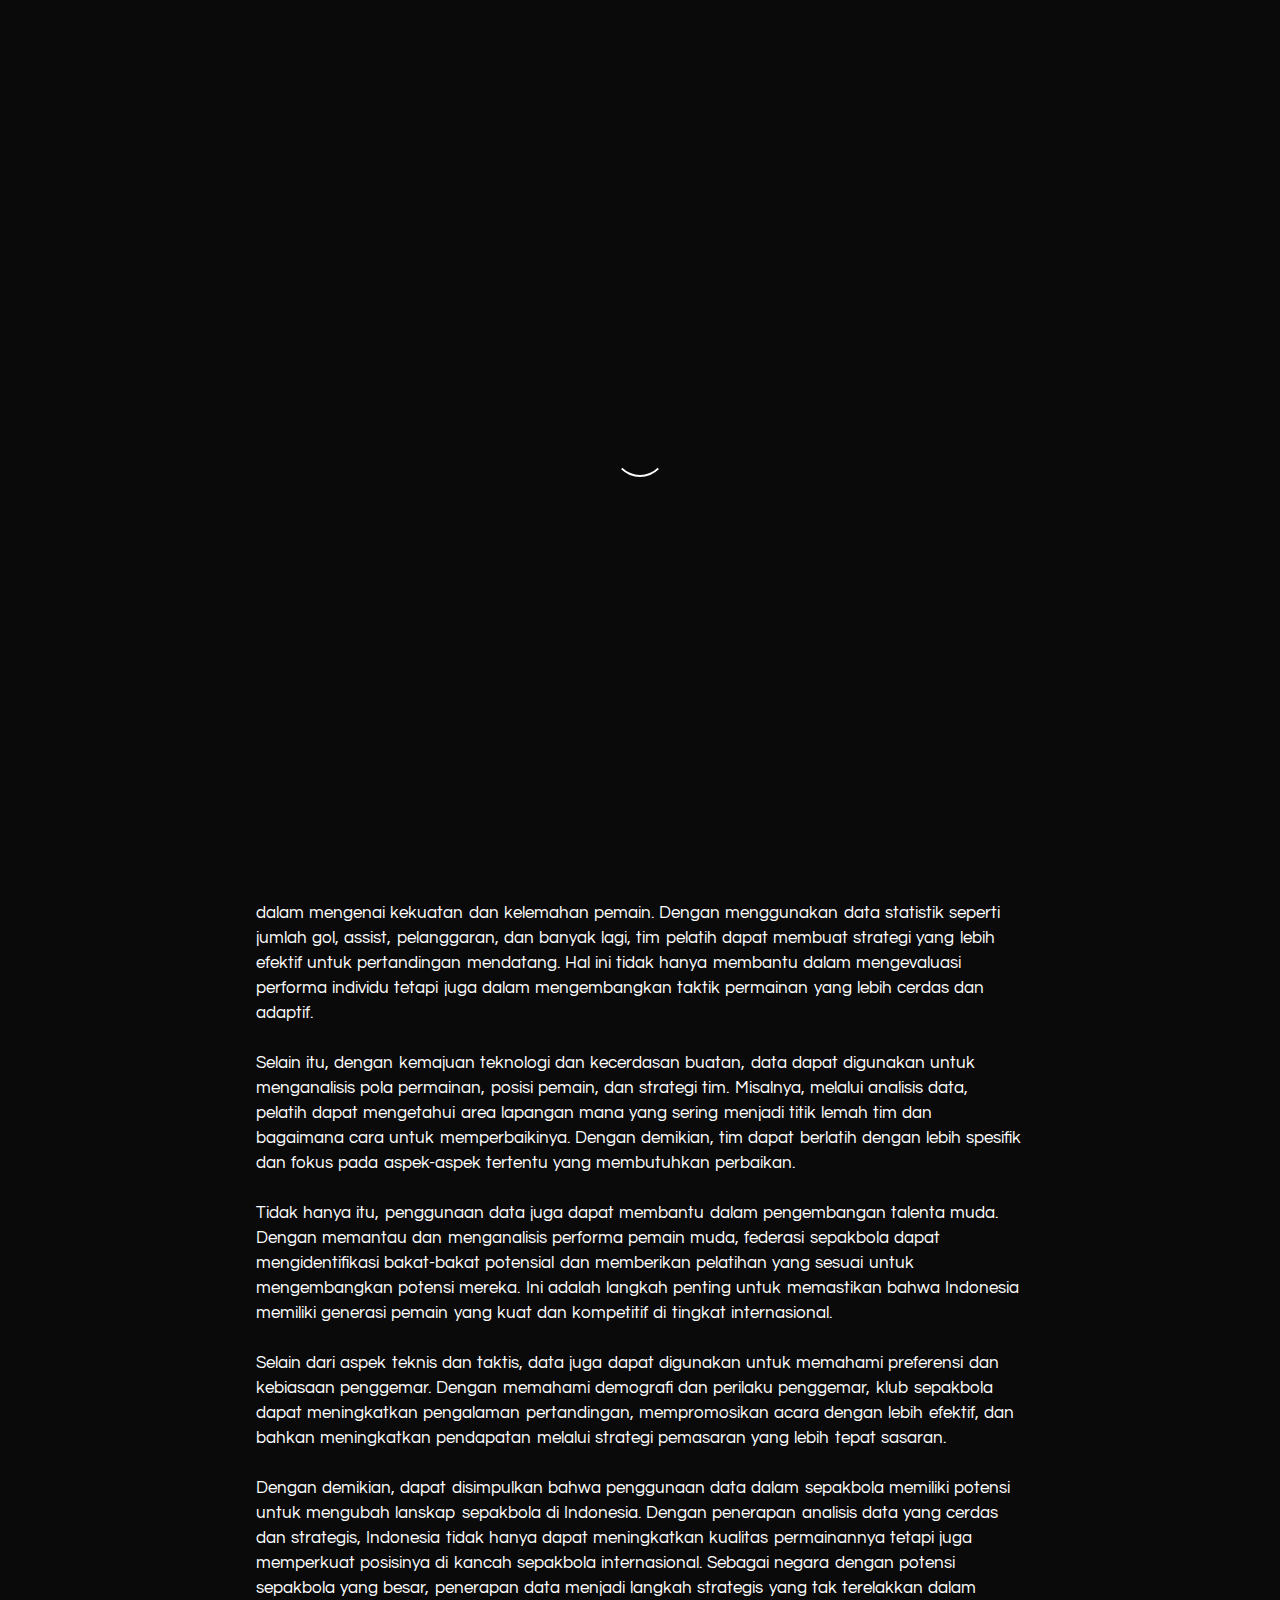
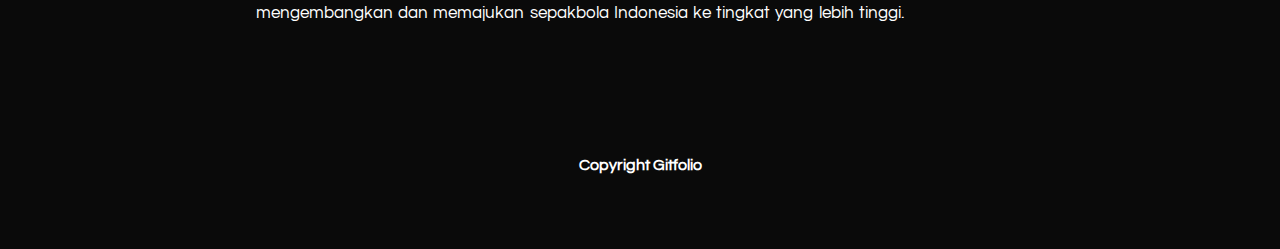
<file: blog/Bagaimana-Data-Dapat-Mengubah-Sepakbola-di-Indonesia/index.html>
<!DOCTYPE html><html lang="en"><head>
    <meta charset="UTF-8">
    <meta name="viewport" content="width=device-width, initial-scale=1.0">
    <meta http-equiv="X-UA-Compatible" content="ie=edge">
    <title>Bagaimana Data Dapat Mengubah Sepakbola di Indonesia</title>
    <link rel="stylesheet" href="https://cdnjs.cloudflare.com/ajax/libs/animate.css/3.7.0/animate.min.css">
    <link rel="stylesheet" href="https://use.fontawesome.com/releases/v5.7.1/css/all.css" integrity="sha384-fnmOCqbTlWIlj8LyTjo7mOUStjsKC4pOpQbqyi7RrhN7udi9RwhKkMHpvLbHG9Sr" crossorigin="anonymous">
    <script src="https://code.jquery.com/jquery-3.4.1.min.js" integrity="sha256-CSXorXvZcTkaix6Yvo6HppcZGetbYMGWSFlBw8HfCJo=" crossorigin="anonymous"></script>
  <link rel="stylesheet" href="../../index.css"></head>
  <body>
    <div id="loading">
      <div id="spinner"></div>
    </div>
    <a href="/" class="go_back"><i class="fas fa-arrow-left"></i></a>
    <div id="background_overlay"></div>
    <div id="background" style="background: url(top_image.jpeg) center;"></div>
    <table id="profile_blog">
      <tbody>
        <tr>
          <td style="width:8vw;"><div id="profile_img_blog"></div></td>
          <td style="width:52vw;">
            <div id="username_blog"></div>
          </td>
        </tr>
      </tbody>
    </table>
    <div id="blog-display">
      <h1 id="blog_title"><b>Bagaimana Data Dapat Mengubah Sepakbola di Indonesia</b></h1>
      <h2 id="blog_sub_title">#football</h2>
      <div id="blog"><p id="para_0_original"><br>Sepakbola telah lama menjadi salah satu olahraga favorit di Indonesia. Dari tingkat lokal hingga internasional, sepakbola telah mengambil hati jutaan penggemar di seluruh negeri. Namun, untuk meningkatkan kualitas dan prestasi sepakbola Indonesia, penggunaan data telah menjadi kunci penting dalam revolusi strategi dan pendekatan dalam permainan ini.</br>

<br>Pertama-tama, analisis data dapat membantu pelatih dan manajemen tim untuk memahami lebih dalam mengenai kekuatan dan kelemahan pemain. Dengan menggunakan data statistik seperti jumlah gol, assist, pelanggaran, dan banyak lagi, tim pelatih dapat membuat strategi yang lebih efektif untuk pertandingan mendatang. Hal ini tidak hanya membantu dalam mengevaluasi performa individu tetapi juga dalam mengembangkan taktik permainan yang lebih cerdas dan adaptif.</br>

<br>Selain itu, dengan kemajuan teknologi dan kecerdasan buatan, data dapat digunakan untuk menganalisis pola permainan, posisi pemain, dan strategi tim. Misalnya, melalui analisis data, pelatih dapat mengetahui area lapangan mana yang sering menjadi titik lemah tim dan bagaimana cara untuk memperbaikinya. Dengan demikian, tim dapat berlatih dengan lebih spesifik dan fokus pada aspek-aspek tertentu yang membutuhkan perbaikan.</br>

<br>Tidak hanya itu, penggunaan data juga dapat membantu dalam pengembangan talenta muda. Dengan memantau dan menganalisis performa pemain muda, federasi sepakbola dapat mengidentifikasi bakat-bakat potensial dan memberikan pelatihan yang sesuai untuk mengembangkan potensi mereka. Ini adalah langkah penting untuk memastikan bahwa Indonesia memiliki generasi pemain yang kuat dan kompetitif di tingkat internasional.</br>

<br>Selain dari aspek teknis dan taktis, data juga dapat digunakan untuk memahami preferensi dan kebiasaan penggemar. Dengan memahami demografi dan perilaku penggemar, klub sepakbola dapat meningkatkan pengalaman pertandingan, mempromosikan acara dengan lebih efektif, dan bahkan meningkatkan pendapatan melalui strategi pemasaran yang lebih tepat sasaran.</br>

<br>Dengan demikian, dapat disimpulkan bahwa penggunaan data dalam sepakbola memiliki potensi untuk mengubah lanskap sepakbola di Indonesia. Dengan penerapan analisis data yang cerdas dan strategis, Indonesia tidak hanya dapat meningkatkan kualitas permainannya tetapi juga memperkuat posisinya di kancah sepakbola internasional. Sebagai negara dengan potensi sepakbola yang besar, penerapan data menjadi langkah strategis yang tak terelakkan dalam mengembangkan dan memajukan sepakbola Indonesia ke tingkat yang lebih tinggi.</br></p></div>
    </div>
    <div id="footer_blog">
      <a href="https://github.com/imfunniee" target="_blank">Copyright Gitfolio</a>
    </div>
    <script type="text/javascript">
      setTimeout(function() {
        document.getElementById("loading").classList.add("animated");
        document.getElementById("loading").classList.add("fadeOut");
        setTimeout(function() {
          document.getElementById("loading").classList.remove("animated");
          document.getElementById("loading").classList.remove("fadeOut");
          document.getElementById("loading").style.display = "none";
        }, 800);
      }, 1500);
      $.getJSON("../../config.json", function(user) {
        var icon = document.createElement("link");
        icon.setAttribute("rel", "icon");
        icon.setAttribute("href", user[0].userimg);
        icon.setAttribute("type", "image/png");
        document.getElementsByTagName("head")[0].appendChild(icon);
        document.getElementById(
          "profile_img_blog"
        ).style.background = `url('${user[0].userimg}') center center`;
        document.getElementById(
          "username_blog"
        ).innerHTML = `<span style="display:${
          user[0].name == null || !user[0].name ? "none" : "block"
        };">${user[0].name}</span>@${user[0].username}<b id="blog_time"></b>`;

        if ((user[0].theme = "dark.css")) {
          document.querySelector("#background_overlay").style.background =
            "linear-gradient(0deg, rgba(10, 10, 10, 1), rgba(10, 10, 10, 0.1))";
        } else {
          document.querySelector("#background_overlay").style.background =
            "linear-gradient(0deg, rgba(255, 255, 255, 1), rgba(255, 255, 255, 0.1))";
        }
      });
    </script>
  

</body></html>
</file>
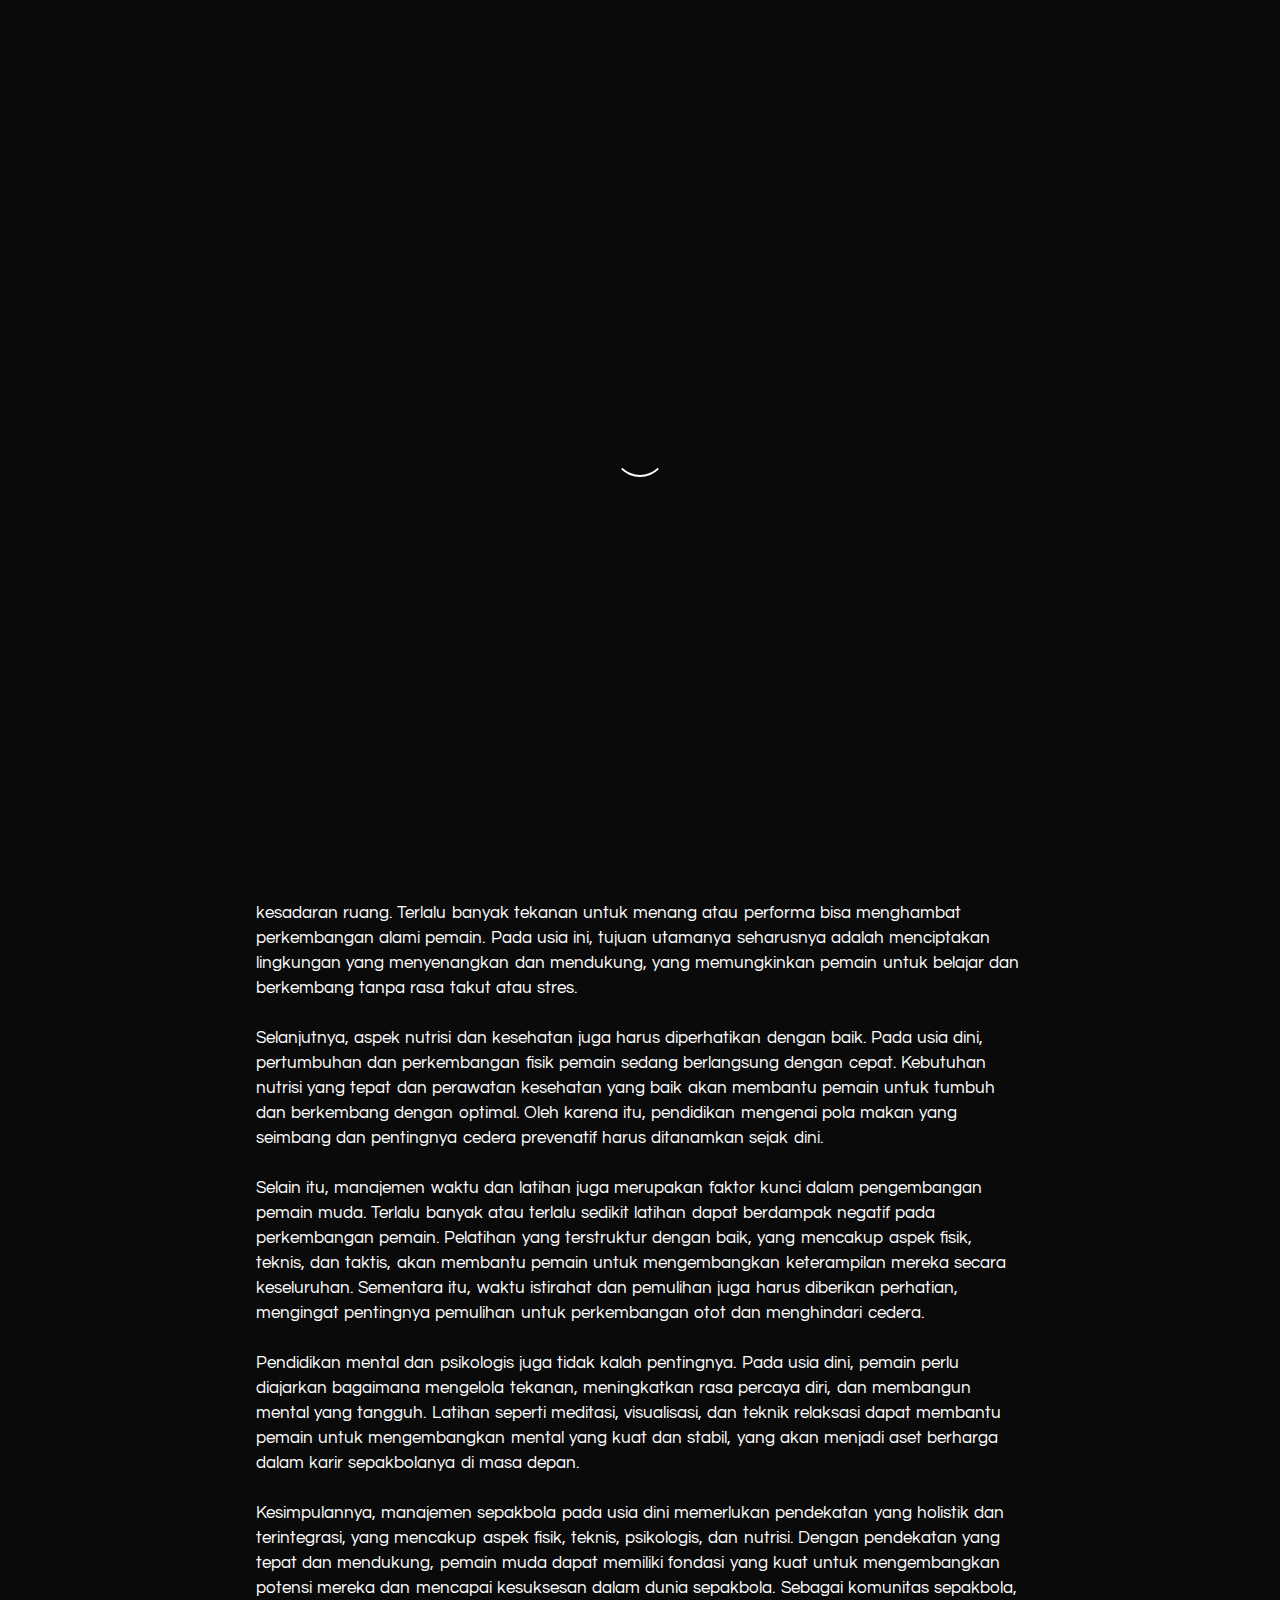
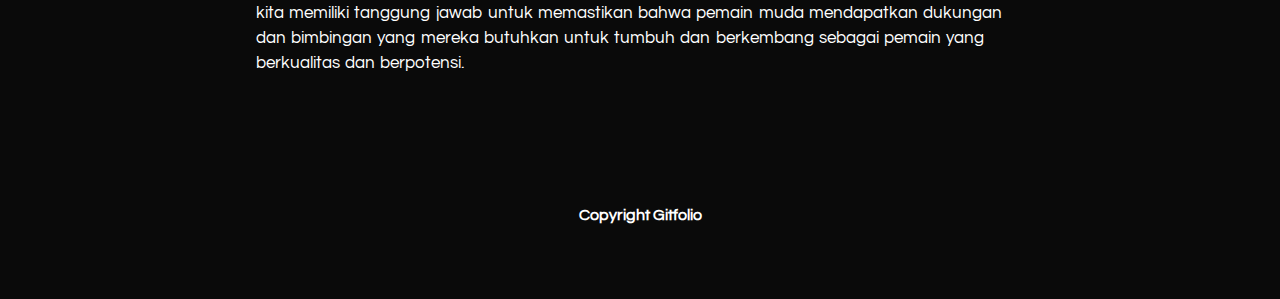
<file: blog/Manajemen-Sepakbola-di-Usia-Dini-Kunci-Kesuksesan-di-Masa-Depan/index.html>
<!DOCTYPE html><html lang="en"><head>
    <meta charset="UTF-8">
    <meta name="viewport" content="width=device-width, initial-scale=1.0">
    <meta http-equiv="X-UA-Compatible" content="ie=edge">
    <title>Manajemen Sepakbola di Usia Dini: Kunci Kesuksesan di Masa Depan</title>
    <link rel="stylesheet" href="https://cdnjs.cloudflare.com/ajax/libs/animate.css/3.7.0/animate.min.css">
    <link rel="stylesheet" href="https://use.fontawesome.com/releases/v5.7.1/css/all.css" integrity="sha384-fnmOCqbTlWIlj8LyTjo7mOUStjsKC4pOpQbqyi7RrhN7udi9RwhKkMHpvLbHG9Sr" crossorigin="anonymous">
    <script src="https://code.jquery.com/jquery-3.4.1.min.js" integrity="sha256-CSXorXvZcTkaix6Yvo6HppcZGetbYMGWSFlBw8HfCJo=" crossorigin="anonymous"></script>
  <link rel="stylesheet" href="../../index.css"></head>
  <body>
    <div id="loading">
      <div id="spinner"></div>
    </div>
    <a href="/" class="go_back"><i class="fas fa-arrow-left"></i></a>
    <div id="background_overlay"></div>
    <div id="background" style="background: url(top_image.avif) center;"></div>
    <table id="profile_blog">
      <tbody>
        <tr>
          <td style="width:8vw;"><div id="profile_img_blog"></div></td>
          <td style="width:52vw;">
            <div id="username_blog"></div>
          </td>
        </tr>
      </tbody>
    </table>
    <div id="blog-display">
      <h1 id="blog_title">Manajemen Sepakbola di Usia Dini: Kunci Kesuksesan di Masa Depan</h1>
      <h2 id="blog_sub_title">#football</h2>
      <div id="blog"><p id="para_0_original"><br>Pendidikan sepakbola pada usia dini memiliki peran penting dalam membentuk pemain yang berkualitas dan berpotensi untuk masa depan. Manajemen yang tepat pada tahap-tahap awal perkembangan seorang pemain dapat menjadi kunci kesuksesan dalam karir sepakbolanya.</br>

<br>Pertama-tama, penting bagi pelatih dan orang tua untuk memahami bahwa sepakbola pada usia dini seharusnya lebih berfokus pada aspek-aspek dasar seperti keterampilan dasar, koordinasi, dan kesadaran ruang. Terlalu banyak tekanan untuk menang atau performa bisa menghambat perkembangan alami pemain. Pada usia ini, tujuan utamanya seharusnya adalah menciptakan lingkungan yang menyenangkan dan mendukung, yang memungkinkan pemain untuk belajar dan berkembang tanpa rasa takut atau stres.</br>

<br>Selanjutnya, aspek nutrisi dan kesehatan juga harus diperhatikan dengan baik. Pada usia dini, pertumbuhan dan perkembangan fisik pemain sedang berlangsung dengan cepat. Kebutuhan nutrisi yang tepat dan perawatan kesehatan yang baik akan membantu pemain untuk tumbuh dan berkembang dengan optimal. Oleh karena itu, pendidikan mengenai pola makan yang seimbang dan pentingnya cedera prevenatif harus ditanamkan sejak dini.</br>

<br>Selain itu, manajemen waktu dan latihan juga merupakan faktor kunci dalam pengembangan pemain muda. Terlalu banyak atau terlalu sedikit latihan dapat berdampak negatif pada perkembangan pemain. Pelatihan yang terstruktur dengan baik, yang mencakup aspek fisik, teknis, dan taktis, akan membantu pemain untuk mengembangkan keterampilan mereka secara keseluruhan. Sementara itu, waktu istirahat dan pemulihan juga harus diberikan perhatian, mengingat pentingnya pemulihan untuk perkembangan otot dan menghindari cedera.</br>

<br>Pendidikan mental dan psikologis juga tidak kalah pentingnya. Pada usia dini, pemain perlu diajarkan bagaimana mengelola tekanan, meningkatkan rasa percaya diri, dan membangun mental yang tangguh. Latihan seperti meditasi, visualisasi, dan teknik relaksasi dapat membantu pemain untuk mengembangkan mental yang kuat dan stabil, yang akan menjadi aset berharga dalam karir sepakbolanya di masa depan.</br>

<br>Kesimpulannya, manajemen sepakbola pada usia dini memerlukan pendekatan yang holistik dan terintegrasi, yang mencakup aspek fisik, teknis, psikologis, dan nutrisi. Dengan pendekatan yang tepat dan mendukung, pemain muda dapat memiliki fondasi yang kuat untuk mengembangkan potensi mereka dan mencapai kesuksesan dalam dunia sepakbola. Sebagai komunitas sepakbola, kita memiliki tanggung jawab untuk memastikan bahwa pemain muda mendapatkan dukungan dan bimbingan yang mereka butuhkan untuk tumbuh dan berkembang sebagai pemain yang berkualitas dan berpotensi.</br></p></div>
    </div>
    <div id="footer_blog">
      <a href="https://github.com/imfunniee" target="_blank">Copyright Gitfolio</a>
    </div>
    <script type="text/javascript">
      setTimeout(function() {
        document.getElementById("loading").classList.add("animated");
        document.getElementById("loading").classList.add("fadeOut");
        setTimeout(function() {
          document.getElementById("loading").classList.remove("animated");
          document.getElementById("loading").classList.remove("fadeOut");
          document.getElementById("loading").style.display = "none";
        }, 800);
      }, 1500);
      $.getJSON("../../config.json", function(user) {
        var icon = document.createElement("link");
        icon.setAttribute("rel", "icon");
        icon.setAttribute("href", user[0].userimg);
        icon.setAttribute("type", "image/png");
        document.getElementsByTagName("head")[0].appendChild(icon);
        document.getElementById(
          "profile_img_blog"
        ).style.background = `url('${user[0].userimg}') center center`;
        document.getElementById(
          "username_blog"
        ).innerHTML = `<span style="display:${
          user[0].name == null || !user[0].name ? "none" : "block"
        };">${user[0].name}</span>@${user[0].username}<b id="blog_time"></b>`;

        if ((user[0].theme = "dark.css")) {
          document.querySelector("#background_overlay").style.background =
            "linear-gradient(0deg, rgba(10, 10, 10, 1), rgba(10, 10, 10, 0.1))";
        } else {
          document.querySelector("#background_overlay").style.background =
            "linear-gradient(0deg, rgba(255, 255, 255, 1), rgba(255, 255, 255, 0.1))";
        }
      });
    </script>
  

</body></html>
</file>
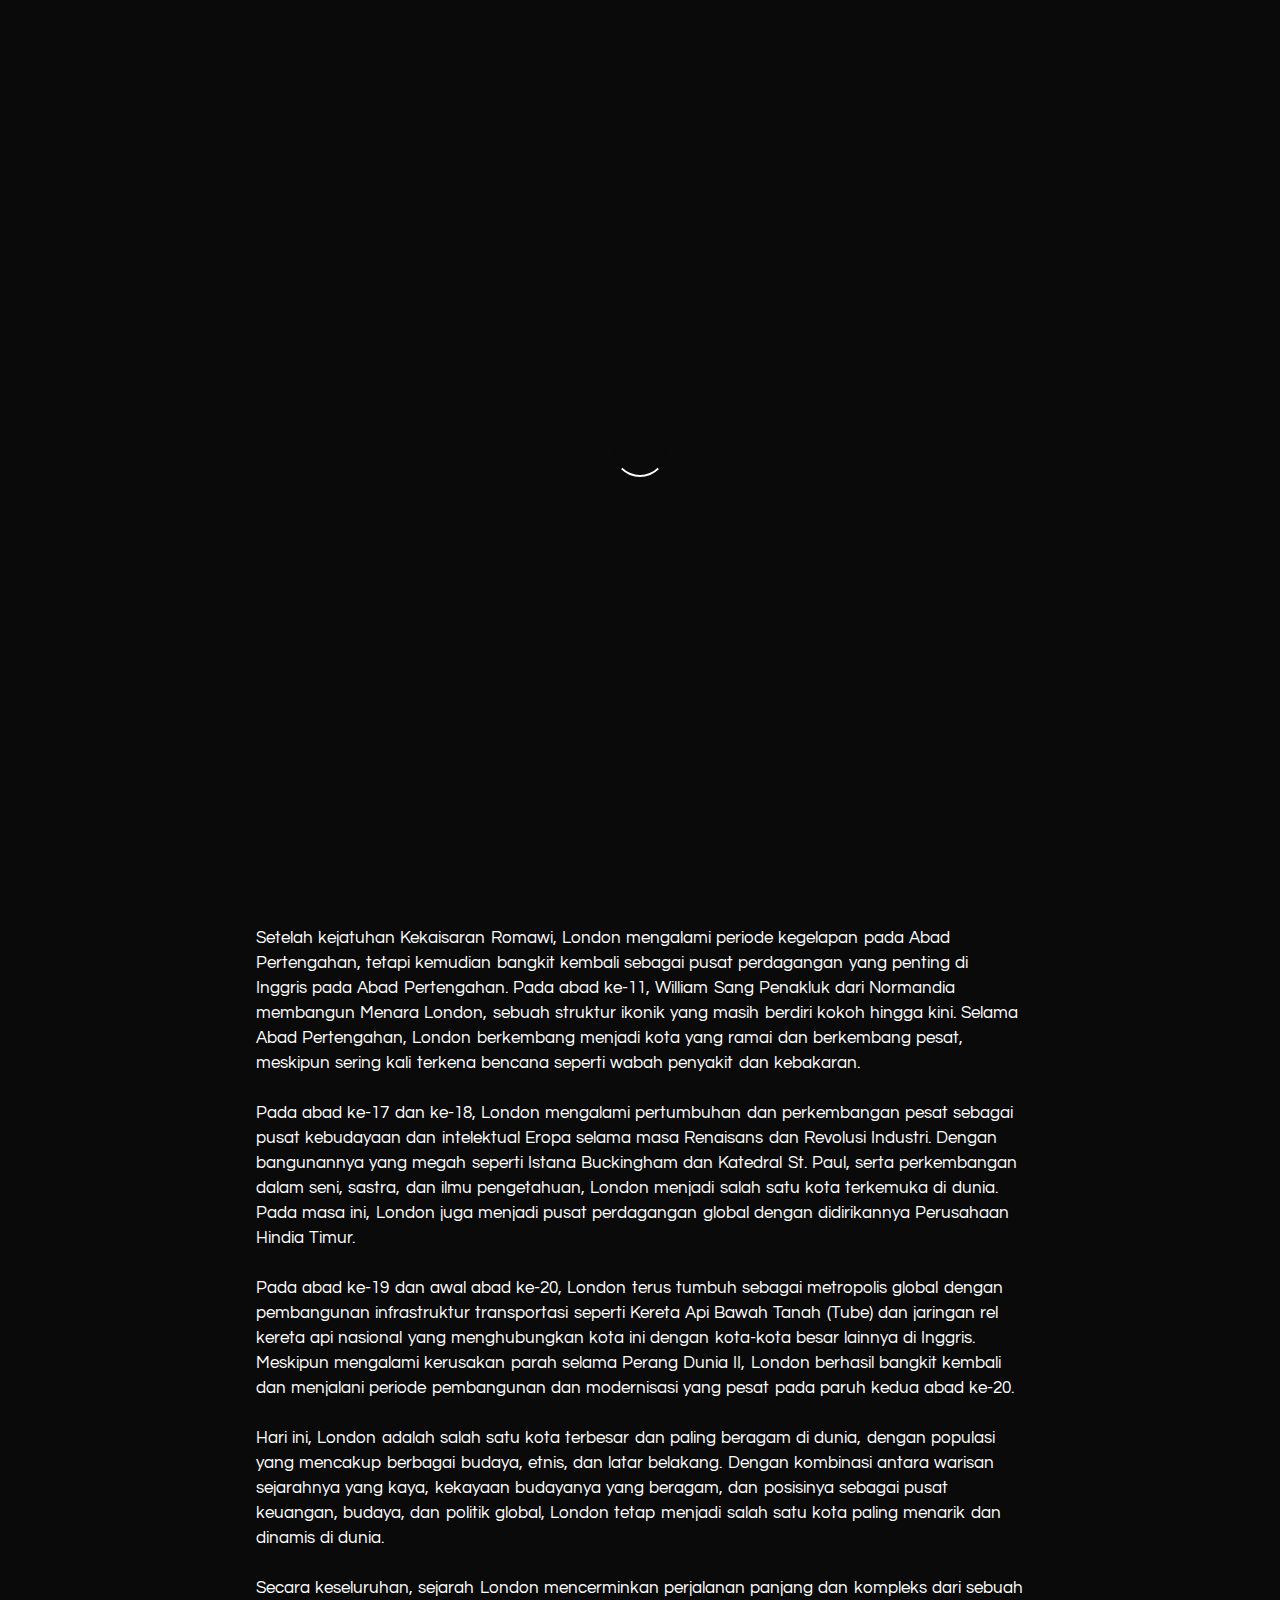
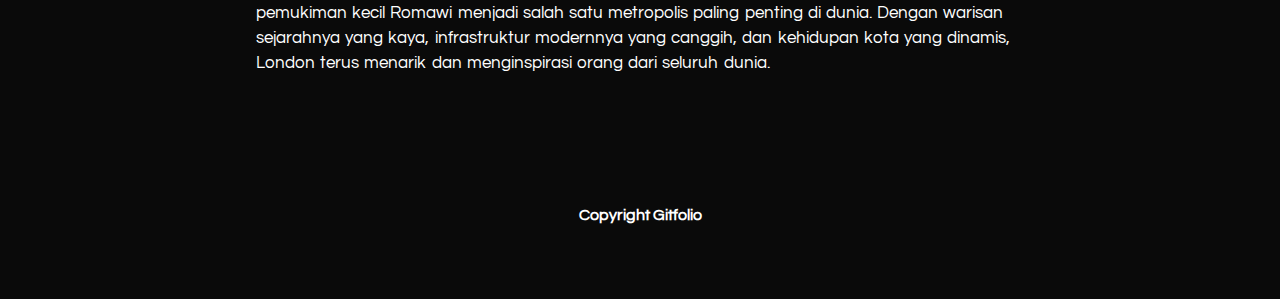
<file: blog/Sejarah-London-Dari-Pendirian-Romawi-Hingga-Metropolis-Global-Modern/index.html>
<!DOCTYPE html><html lang="en"><head>
    <meta charset="UTF-8">
    <meta name="viewport" content="width=device-width, initial-scale=1.0">
    <meta http-equiv="X-UA-Compatible" content="ie=edge">
    <title>Sejarah London: Dari Pendirian Romawi Hingga Metropolis Global Modern</title>
    <link rel="stylesheet" href="https://cdnjs.cloudflare.com/ajax/libs/animate.css/3.7.0/animate.min.css">
    <link rel="stylesheet" href="https://use.fontawesome.com/releases/v5.7.1/css/all.css" integrity="sha384-fnmOCqbTlWIlj8LyTjo7mOUStjsKC4pOpQbqyi7RrhN7udi9RwhKkMHpvLbHG9Sr" crossorigin="anonymous">
    <script src="https://code.jquery.com/jquery-3.4.1.min.js" integrity="sha256-CSXorXvZcTkaix6Yvo6HppcZGetbYMGWSFlBw8HfCJo=" crossorigin="anonymous"></script>
  <link rel="stylesheet" href="../../index.css"></head>
  <body>
    <div id="loading">
      <div id="spinner"></div>
    </div>
    <a href="/" class="go_back"><i class="fas fa-arrow-left"></i></a>
    <div id="background_overlay"></div>
    <div id="background" style="background: url(top_image.avif) center;"></div>
    <table id="profile_blog">
      <tbody>
        <tr>
          <td style="width:8vw;"><div id="profile_img_blog"></div></td>
          <td style="width:52vw;">
            <div id="username_blog"></div>
          </td>
        </tr>
      </tbody>
    </table>
    <div id="blog-display">
      <h1 id="blog_title">Sejarah London: Dari Pendirian Romawi Hingga Metropolis Global Modern</h1>
      <h2 id="blog_sub_title">#history</h2>
      <div id="blog"><p id="para_0_original"><br>London, ibu kota Inggris, adalah salah satu kota paling bersejarah dan beragam di dunia. Dengan sejarahnya yang kaya dan kompleks, London telah menjadi pusat politik, budaya, dan ekonomi selama berabad-abad. Sebagai salah satu kota tertua di Eropa, jejak sejarah London dapat ditelusuri kembali lebih dari dua ribu tahun yang lalu ketika didirikan oleh bangsa Romawi pada abad pertama Masehi. Mereka memberi nama kota ini "Londinium" dan membangun infrastruktur pertama kota, termasuk jembatan pertama yang melintasi Sungai Thames.</br>

<br>Setelah kejatuhan Kekaisaran Romawi, London mengalami periode kegelapan pada Abad Pertengahan, tetapi kemudian bangkit kembali sebagai pusat perdagangan yang penting di Inggris pada Abad Pertengahan. Pada abad ke-11, William Sang Penakluk dari Normandia membangun Menara London, sebuah struktur ikonik yang masih berdiri kokoh hingga kini. Selama Abad Pertengahan, London berkembang menjadi kota yang ramai dan berkembang pesat, meskipun sering kali terkena bencana seperti wabah penyakit dan kebakaran.</br>

<br>Pada abad ke-17 dan ke-18, London mengalami pertumbuhan dan perkembangan pesat sebagai pusat kebudayaan dan intelektual Eropa selama masa Renaisans dan Revolusi Industri. Dengan bangunannya yang megah seperti Istana Buckingham dan Katedral St. Paul, serta perkembangan dalam seni, sastra, dan ilmu pengetahuan, London menjadi salah satu kota terkemuka di dunia. Pada masa ini, London juga menjadi pusat perdagangan global dengan didirikannya Perusahaan Hindia Timur.</br>

<br>Pada abad ke-19 dan awal abad ke-20, London terus tumbuh sebagai metropolis global dengan pembangunan infrastruktur transportasi seperti Kereta Api Bawah Tanah (Tube) dan jaringan rel kereta api nasional yang menghubungkan kota ini dengan kota-kota besar lainnya di Inggris. Meskipun mengalami kerusakan parah selama Perang Dunia II, London berhasil bangkit kembali dan menjalani periode pembangunan dan modernisasi yang pesat pada paruh kedua abad ke-20.</br>

<br>Hari ini, London adalah salah satu kota terbesar dan paling beragam di dunia, dengan populasi yang mencakup berbagai budaya, etnis, dan latar belakang. Dengan kombinasi antara warisan sejarahnya yang kaya, kekayaan budayanya yang beragam, dan posisinya sebagai pusat keuangan, budaya, dan politik global, London tetap menjadi salah satu kota paling menarik dan dinamis di dunia.</br>

<br>Secara keseluruhan, sejarah London mencerminkan perjalanan panjang dan kompleks dari sebuah pemukiman kecil Romawi menjadi salah satu metropolis paling penting di dunia. Dengan warisan sejarahnya yang kaya, infrastruktur modernnya yang canggih, dan kehidupan kota yang dinamis, London terus menarik dan menginspirasi orang dari seluruh dunia.</br></p></div>
    </div>
    <div id="footer_blog">
      <a href="https://github.com/imfunniee" target="_blank">Copyright Gitfolio</a>
    </div>
    <script type="text/javascript">
      setTimeout(function() {
        document.getElementById("loading").classList.add("animated");
        document.getElementById("loading").classList.add("fadeOut");
        setTimeout(function() {
          document.getElementById("loading").classList.remove("animated");
          document.getElementById("loading").classList.remove("fadeOut");
          document.getElementById("loading").style.display = "none";
        }, 800);
      }, 1500);
      $.getJSON("../../config.json", function(user) {
        var icon = document.createElement("link");
        icon.setAttribute("rel", "icon");
        icon.setAttribute("href", user[0].userimg);
        icon.setAttribute("type", "image/png");
        document.getElementsByTagName("head")[0].appendChild(icon);
        document.getElementById(
          "profile_img_blog"
        ).style.background = `url('${user[0].userimg}') center center`;
        document.getElementById(
          "username_blog"
        ).innerHTML = `<span style="display:${
          user[0].name == null || !user[0].name ? "none" : "block"
        };">${user[0].name}</span>@${user[0].username}<b id="blog_time"></b>`;

        if ((user[0].theme = "dark.css")) {
          document.querySelector("#background_overlay").style.background =
            "linear-gradient(0deg, rgba(10, 10, 10, 1), rgba(10, 10, 10, 0.1))";
        } else {
          document.querySelector("#background_overlay").style.background =
            "linear-gradient(0deg, rgba(255, 255, 255, 1), rgba(255, 255, 255, 0.1))";
        }
      });
    </script>
  

</body></html>
</file>
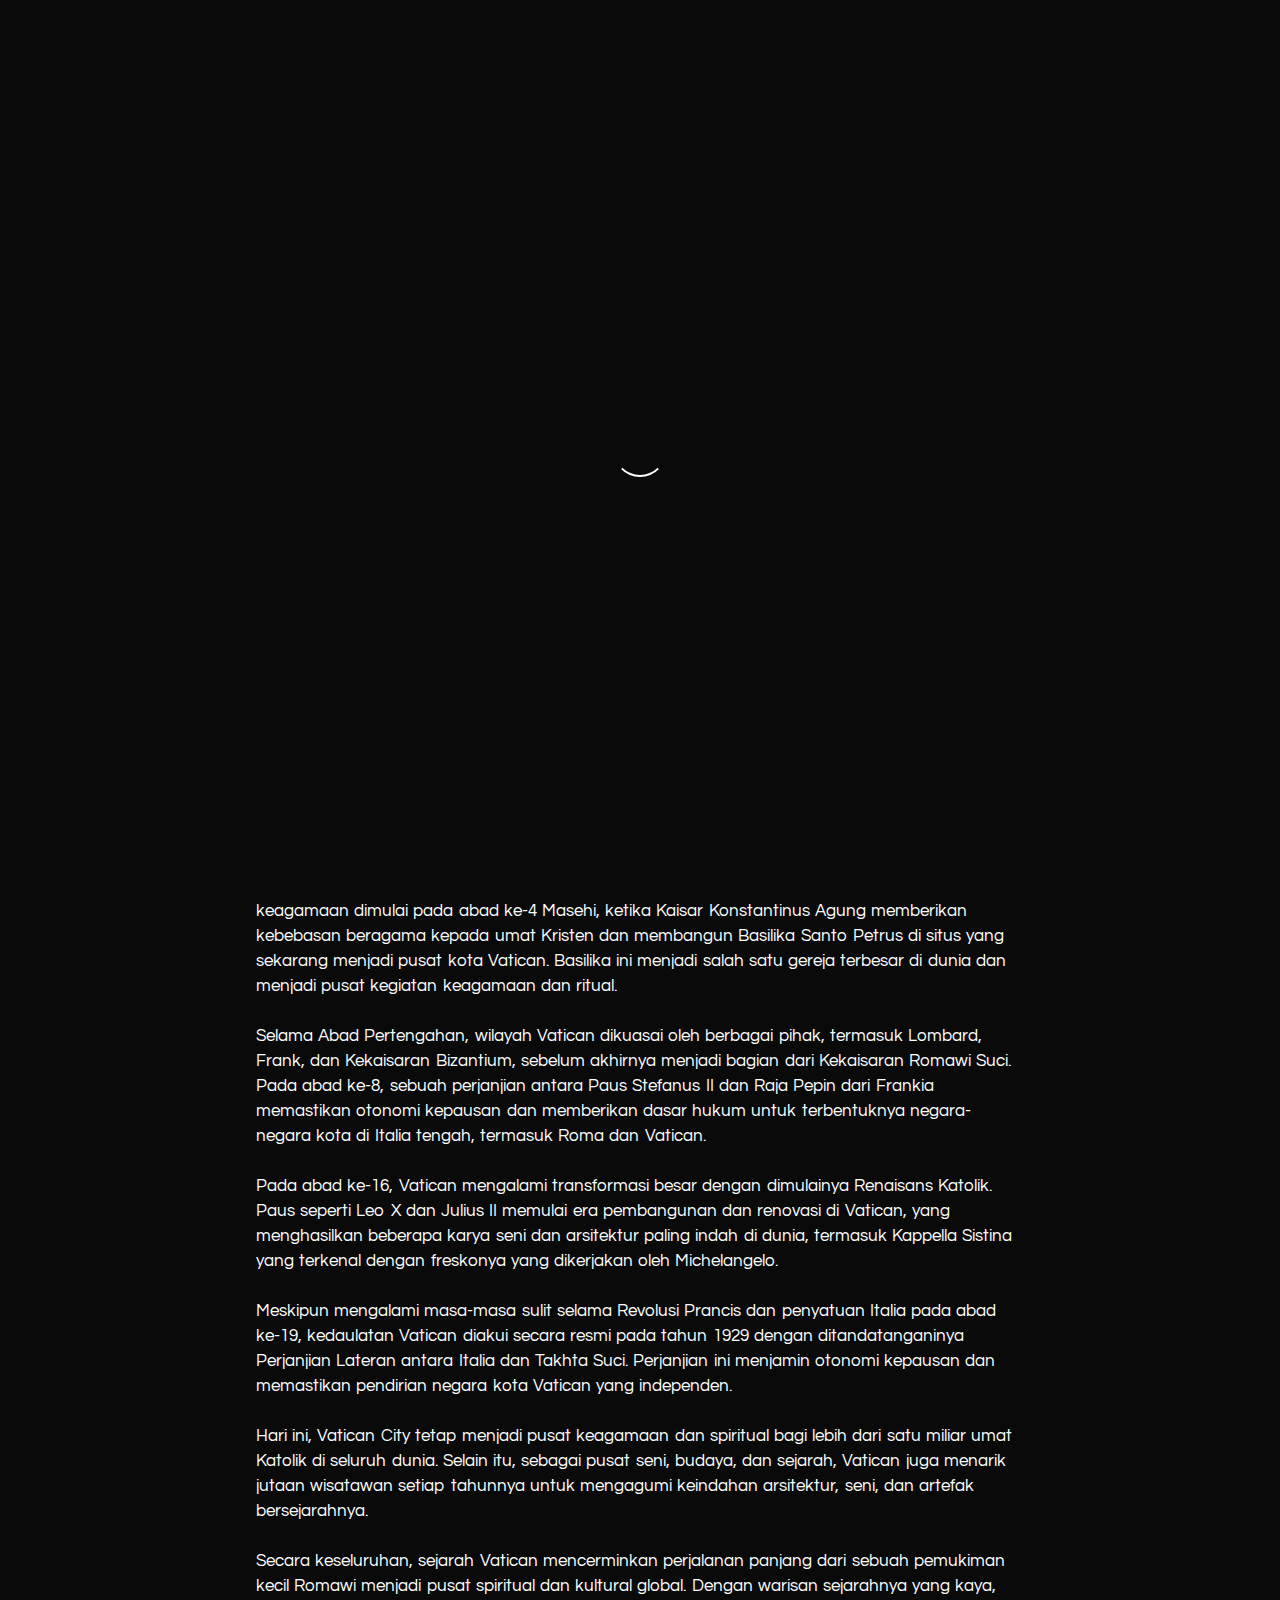
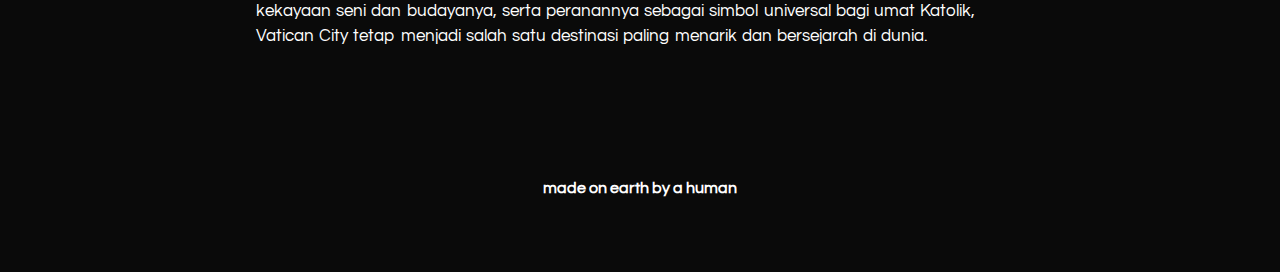
<file: blog/Sejarah-Vatican-Pusat-Keagamaan-dan-Kultural-Katolik/index.html>
<!DOCTYPE html><html lang="en"><head>
    <meta charset="UTF-8">
    <meta name="viewport" content="width=device-width, initial-scale=1.0">
    <meta http-equiv="X-UA-Compatible" content="ie=edge">
    <title>Sejarah Vatican: Pusat Keagamaan dan Kultural Katolik</title>
    <link rel="stylesheet" href="https://cdnjs.cloudflare.com/ajax/libs/animate.css/3.7.0/animate.min.css">
    <link rel="stylesheet" href="https://use.fontawesome.com/releases/v5.7.1/css/all.css" integrity="sha384-fnmOCqbTlWIlj8LyTjo7mOUStjsKC4pOpQbqyi7RrhN7udi9RwhKkMHpvLbHG9Sr" crossorigin="anonymous">
    <script src="https://code.jquery.com/jquery-3.4.1.min.js" integrity="sha256-CSXorXvZcTkaix6Yvo6HppcZGetbYMGWSFlBw8HfCJo=" crossorigin="anonymous"></script>
  <link rel="stylesheet" href="../../index.css"></head>
  <body>
    <div id="loading">
      <div id="spinner"></div>
    </div>
    <a href="/" class="go_back"><i class="fas fa-arrow-left"></i></a>
    <div id="background_overlay"></div>
    <div id="background" style="background: url(top_image.avif) center;"></div>
    <table id="profile_blog">
      <tbody>
        <tr>
          <td style="width:8vw;"><div id="profile_img_blog"></div></td>
          <td style="width:52vw;">
            <div id="username_blog"></div>
          </td>
        </tr>
      </tbody>
    </table>
    <div id="blog-display">
      <h1 id="blog_title">Sejarah Vatican: Pusat Keagamaan dan Kultural Katolik</h1>
      <h2 id="blog_sub_title">#history</h2>
      <div id="blog"><p id="para_0_original"><br>Vatican City, yang dikenal sebagai negara terkecil di dunia, adalah pusat spiritual dan administratif Gereja Katolik Roma dan rumah bagi Paus, kepala Gereja Katolik. Meskipun ukurannya yang kecil, Vatican memiliki sejarah yang kaya dan kompleks yang mencerminkan peranannya sebagai salah satu pusat keagamaan dan kultural paling penting di dunia.</br>

<br>Asal usul Vatican dapat ditelusuri kembali ke zaman Romawi Kuno. Area di mana Vatican City sekarang berdiri pernah menjadi bagian dari wilayah Romawi, dan pada awalnya merupakan sebuah pemukiman kecil yang dikenal sebagai Collis Vaticanus. Namun, peranannya sebagai pusat keagamaan dimulai pada abad ke-4 Masehi, ketika Kaisar Konstantinus Agung memberikan kebebasan beragama kepada umat Kristen dan membangun Basilika Santo Petrus di situs yang sekarang menjadi pusat kota Vatican. Basilika ini menjadi salah satu gereja terbesar di dunia dan menjadi pusat kegiatan keagamaan dan ritual.</br>

<br>Selama Abad Pertengahan, wilayah Vatican dikuasai oleh berbagai pihak, termasuk Lombard, Frank, dan Kekaisaran Bizantium, sebelum akhirnya menjadi bagian dari Kekaisaran Romawi Suci. Pada abad ke-8, sebuah perjanjian antara Paus Stefanus II dan Raja Pepin dari Frankia memastikan otonomi kepausan dan memberikan dasar hukum untuk terbentuknya negara-negara kota di Italia tengah, termasuk Roma dan Vatican.</br>

<br>Pada abad ke-16, Vatican mengalami transformasi besar dengan dimulainya Renaisans Katolik. Paus seperti Leo X dan Julius II memulai era pembangunan dan renovasi di Vatican, yang menghasilkan beberapa karya seni dan arsitektur paling indah di dunia, termasuk Kappella Sistina yang terkenal dengan freskonya yang dikerjakan oleh Michelangelo.</br>

<br>Meskipun mengalami masa-masa sulit selama Revolusi Prancis dan penyatuan Italia pada abad ke-19, kedaulatan Vatican diakui secara resmi pada tahun 1929 dengan ditandatanganinya Perjanjian Lateran antara Italia dan Takhta Suci. Perjanjian ini menjamin otonomi kepausan dan memastikan pendirian negara kota Vatican yang independen.</br>

<br>Hari ini, Vatican City tetap menjadi pusat keagamaan dan spiritual bagi lebih dari satu miliar umat Katolik di seluruh dunia. Selain itu, sebagai pusat seni, budaya, dan sejarah, Vatican juga menarik jutaan wisatawan setiap tahunnya untuk mengagumi keindahan arsitektur, seni, dan artefak bersejarahnya.</br>

<br>Secara keseluruhan, sejarah Vatican mencerminkan perjalanan panjang dari sebuah pemukiman kecil Romawi menjadi pusat spiritual dan kultural global. Dengan warisan sejarahnya yang kaya, kekayaan seni dan budayanya, serta peranannya sebagai simbol universal bagi umat Katolik, Vatican City tetap menjadi salah satu destinasi paling menarik dan bersejarah di dunia.</br></p></div>
    </div>
    <div id="footer_blog">
      <a href="https://github.com/imfunniee" target="_blank">made on earth by a human</a>
    </div>
    <script type="text/javascript">
      setTimeout(function() {
        document.getElementById("loading").classList.add("animated");
        document.getElementById("loading").classList.add("fadeOut");
        setTimeout(function() {
          document.getElementById("loading").classList.remove("animated");
          document.getElementById("loading").classList.remove("fadeOut");
          document.getElementById("loading").style.display = "none";
        }, 800);
      }, 1500);
      $.getJSON("../../config.json", function(user) {
        var icon = document.createElement("link");
        icon.setAttribute("rel", "icon");
        icon.setAttribute("href", user[0].userimg);
        icon.setAttribute("type", "image/png");
        document.getElementsByTagName("head")[0].appendChild(icon);
        document.getElementById(
          "profile_img_blog"
        ).style.background = `url('${user[0].userimg}') center center`;
        document.getElementById(
          "username_blog"
        ).innerHTML = `<span style="display:${
          user[0].name == null || !user[0].name ? "none" : "block"
        };">${user[0].name}</span>@${user[0].username}<b id="blog_time"></b>`;

        if ((user[0].theme = "dark.css")) {
          document.querySelector("#background_overlay").style.background =
            "linear-gradient(0deg, rgba(10, 10, 10, 1), rgba(10, 10, 10, 0.1))";
        } else {
          document.querySelector("#background_overlay").style.background =
            "linear-gradient(0deg, rgba(255, 255, 255, 1), rgba(255, 255, 255, 0.1))";
        }
      });
    </script>
  

</body></html>
</file>
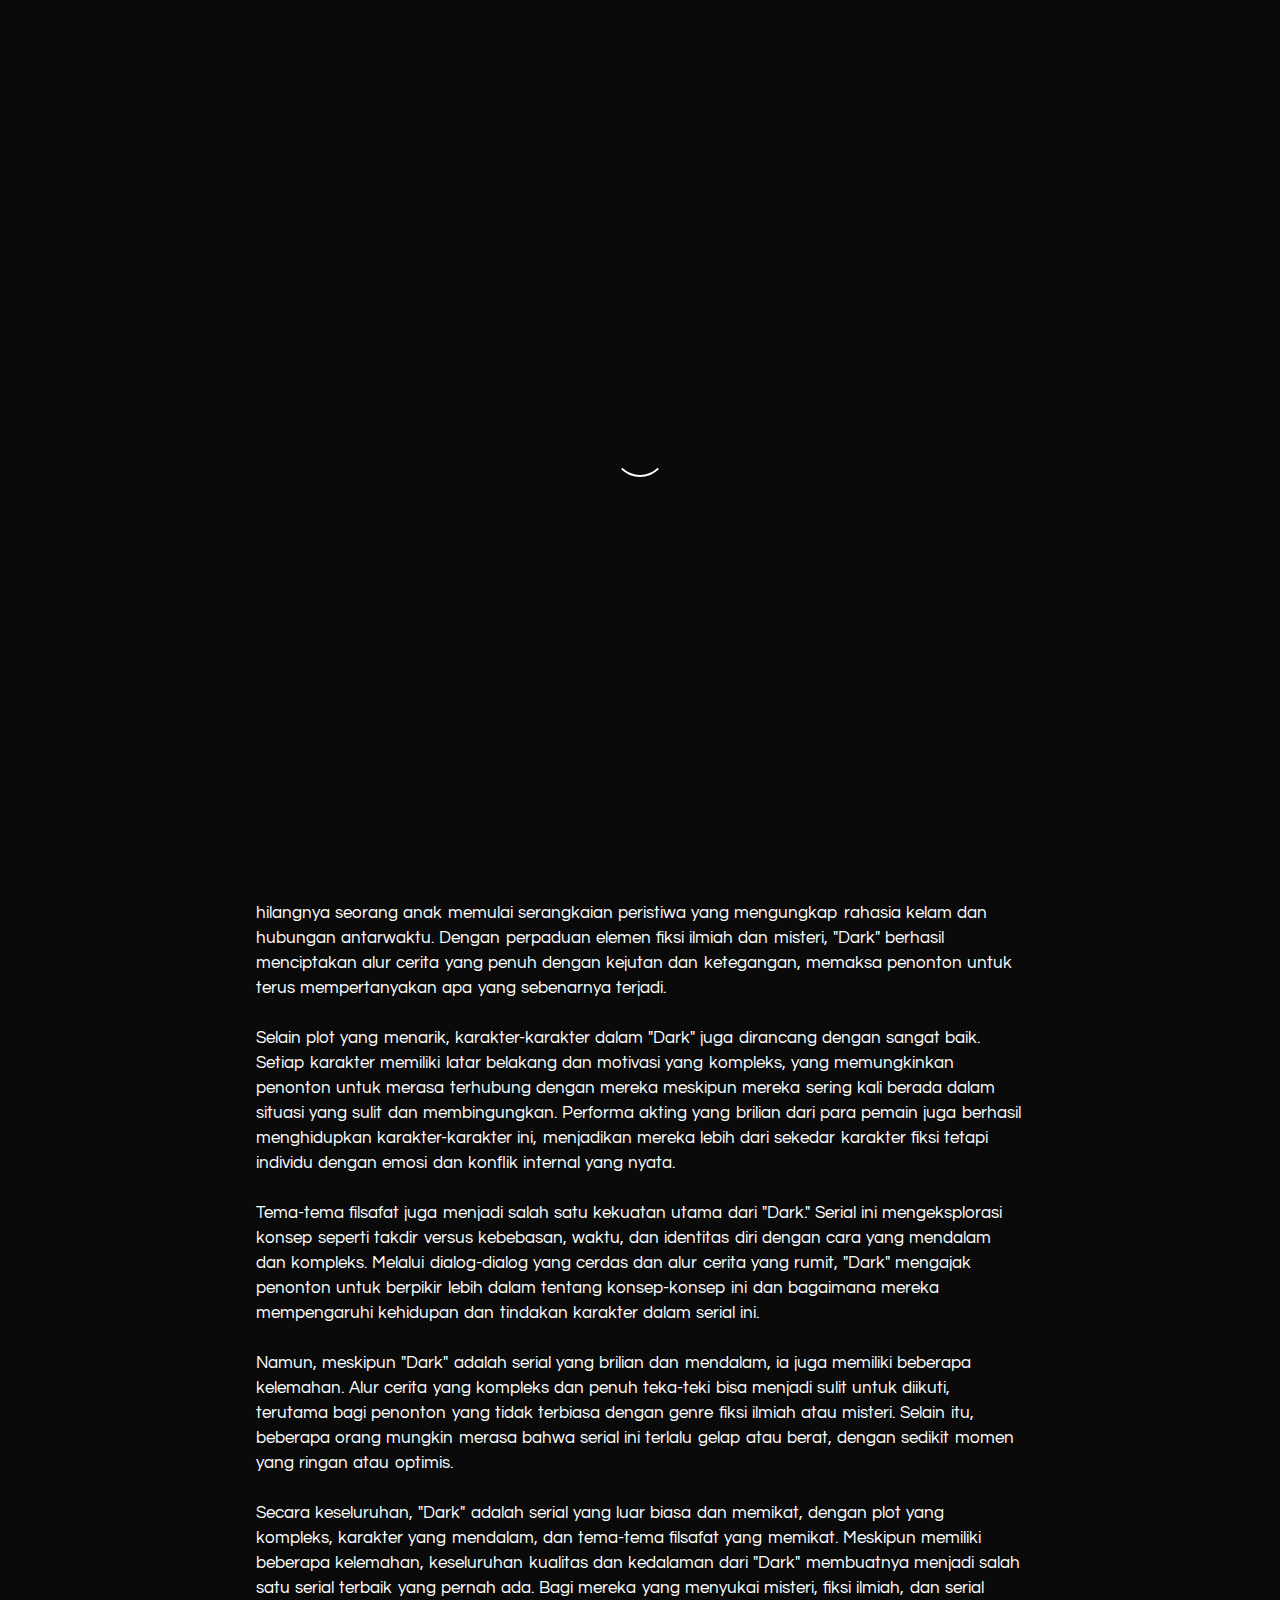
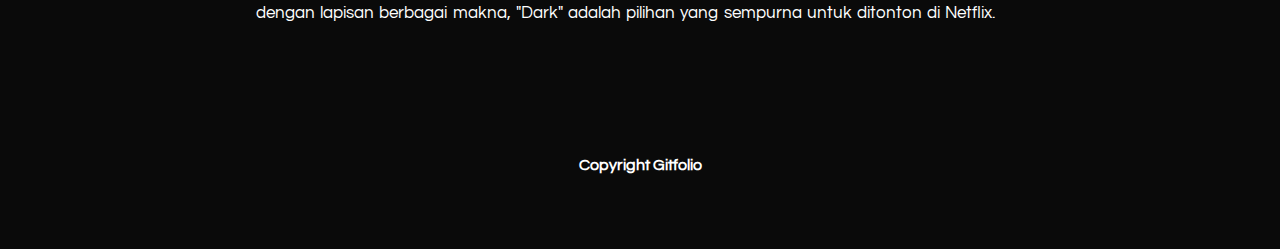
<file: blog/Ulasan-Serial-Dark-di-Netflix-Perpaduan-Misteri-dan-Filsafat-yang-Menawan/index.html>
<!DOCTYPE html><html lang="en"><head>
    <meta charset="UTF-8">
    <meta name="viewport" content="width=device-width, initial-scale=1.0">
    <meta http-equiv="X-UA-Compatible" content="ie=edge">
    <title>Ulasan Serial "Dark" di Netflix: Perpaduan Misteri dan Filsafat yang Menawan</title>
    <link rel="stylesheet" href="https://cdnjs.cloudflare.com/ajax/libs/animate.css/3.7.0/animate.min.css">
    <link rel="stylesheet" href="https://use.fontawesome.com/releases/v5.7.1/css/all.css" integrity="sha384-fnmOCqbTlWIlj8LyTjo7mOUStjsKC4pOpQbqyi7RrhN7udi9RwhKkMHpvLbHG9Sr" crossorigin="anonymous">
    <script src="https://code.jquery.com/jquery-3.4.1.min.js" integrity="sha256-CSXorXvZcTkaix6Yvo6HppcZGetbYMGWSFlBw8HfCJo=" crossorigin="anonymous"></script>
  <link rel="stylesheet" href="../../index.css"></head>
  <body>
    <div id="loading">
      <div id="spinner"></div>
    </div>
    <a href="/" class="go_back"><i class="fas fa-arrow-left"></i></a>
    <div id="background_overlay"></div>
    <div id="background" style="background: url(top_image.jpeg) center;"></div>
    <table id="profile_blog">
      <tbody>
        <tr>
          <td style="width:8vw;"><div id="profile_img_blog"></div></td>
          <td style="width:52vw;">
            <div id="username_blog"></div>
          </td>
        </tr>
      </tbody>
    </table>
    <div id="blog-display">
      <h1 id="blog_title">Ulasan Serial "Dark" di Netflix: Perpaduan Misteri dan Filsafat yang Menawan</h1>
      <h2 id="blog_sub_title">#series</h2>
      <div id="blog"><p id="para_0_original"><br>"Dark," serial Jerman yang ditayangkan di Netflix, telah menjadi salah satu fenomena televisi terbesar dalam beberapa tahun terakhir. Dengan plot yang kompleks, karakter yang mendalam, dan tema-tema filsafat yang memikat, "Dark" berhasil memikat jutaan penonton di seluruh dunia.</br>

<br>Salah satu aspek yang paling menonjol dari "Dark" adalah narasi yang rumit dan penuh teka-teki. Serial ini mengisahkan tentang kejadian misterius yang terjadi di kota fiksi Winden, di mana hilangnya seorang anak memulai serangkaian peristiwa yang mengungkap rahasia kelam dan hubungan antarwaktu. Dengan perpaduan elemen fiksi ilmiah dan misteri, "Dark" berhasil menciptakan alur cerita yang penuh dengan kejutan dan ketegangan, memaksa penonton untuk terus mempertanyakan apa yang sebenarnya terjadi.</br>

<br>Selain plot yang menarik, karakter-karakter dalam "Dark" juga dirancang dengan sangat baik. Setiap karakter memiliki latar belakang dan motivasi yang kompleks, yang memungkinkan penonton untuk merasa terhubung dengan mereka meskipun mereka sering kali berada dalam situasi yang sulit dan membingungkan. Performa akting yang brilian dari para pemain juga berhasil menghidupkan karakter-karakter ini, menjadikan mereka lebih dari sekedar karakter fiksi tetapi individu dengan emosi dan konflik internal yang nyata.</br>

<br>Tema-tema filsafat juga menjadi salah satu kekuatan utama dari "Dark." Serial ini mengeksplorasi konsep seperti takdir versus kebebasan, waktu, dan identitas diri dengan cara yang mendalam dan kompleks. Melalui dialog-dialog yang cerdas dan alur cerita yang rumit, "Dark" mengajak penonton untuk berpikir lebih dalam tentang konsep-konsep ini dan bagaimana mereka mempengaruhi kehidupan dan tindakan karakter dalam serial ini.</br>

<br>Namun, meskipun "Dark" adalah serial yang brilian dan mendalam, ia juga memiliki beberapa kelemahan. Alur cerita yang kompleks dan penuh teka-teki bisa menjadi sulit untuk diikuti, terutama bagi penonton yang tidak terbiasa dengan genre fiksi ilmiah atau misteri. Selain itu, beberapa orang mungkin merasa bahwa serial ini terlalu gelap atau berat, dengan sedikit momen yang ringan atau optimis.</br>

<br>Secara keseluruhan, "Dark" adalah serial yang luar biasa dan memikat, dengan plot yang kompleks, karakter yang mendalam, dan tema-tema filsafat yang memikat. Meskipun memiliki beberapa kelemahan, keseluruhan kualitas dan kedalaman dari "Dark" membuatnya menjadi salah satu serial terbaik yang pernah ada. Bagi mereka yang menyukai misteri, fiksi ilmiah, dan serial dengan lapisan berbagai makna, "Dark" adalah pilihan yang sempurna untuk ditonton di Netflix.</br></p></div>
    </div>
    <div id="footer_blog">
      <a href="https://github.com/imfunniee" target="_blank">Copyright Gitfolio</a>
    </div>
    <script type="text/javascript">
      setTimeout(function() {
        document.getElementById("loading").classList.add("animated");
        document.getElementById("loading").classList.add("fadeOut");
        setTimeout(function() {
          document.getElementById("loading").classList.remove("animated");
          document.getElementById("loading").classList.remove("fadeOut");
          document.getElementById("loading").style.display = "none";
        }, 800);
      }, 1500);
      $.getJSON("../../config.json", function(user) {
        var icon = document.createElement("link");
        icon.setAttribute("rel", "icon");
        icon.setAttribute("href", user[0].userimg);
        icon.setAttribute("type", "image/png");
        document.getElementsByTagName("head")[0].appendChild(icon);
        document.getElementById(
          "profile_img_blog"
        ).style.background = `url('${user[0].userimg}') center center`;
        document.getElementById(
          "username_blog"
        ).innerHTML = `<span style="display:${
          user[0].name == null || !user[0].name ? "none" : "block"
        };">${user[0].name}</span>@${user[0].username}<b id="blog_time"></b>`;

        if ((user[0].theme = "dark.css")) {
          document.querySelector("#background_overlay").style.background =
            "linear-gradient(0deg, rgba(10, 10, 10, 1), rgba(10, 10, 10, 0.1))";
        } else {
          document.querySelector("#background_overlay").style.background =
            "linear-gradient(0deg, rgba(255, 255, 255, 1), rgba(255, 255, 255, 0.1))";
        }
      });
    </script>
  

</body></html>
</file>
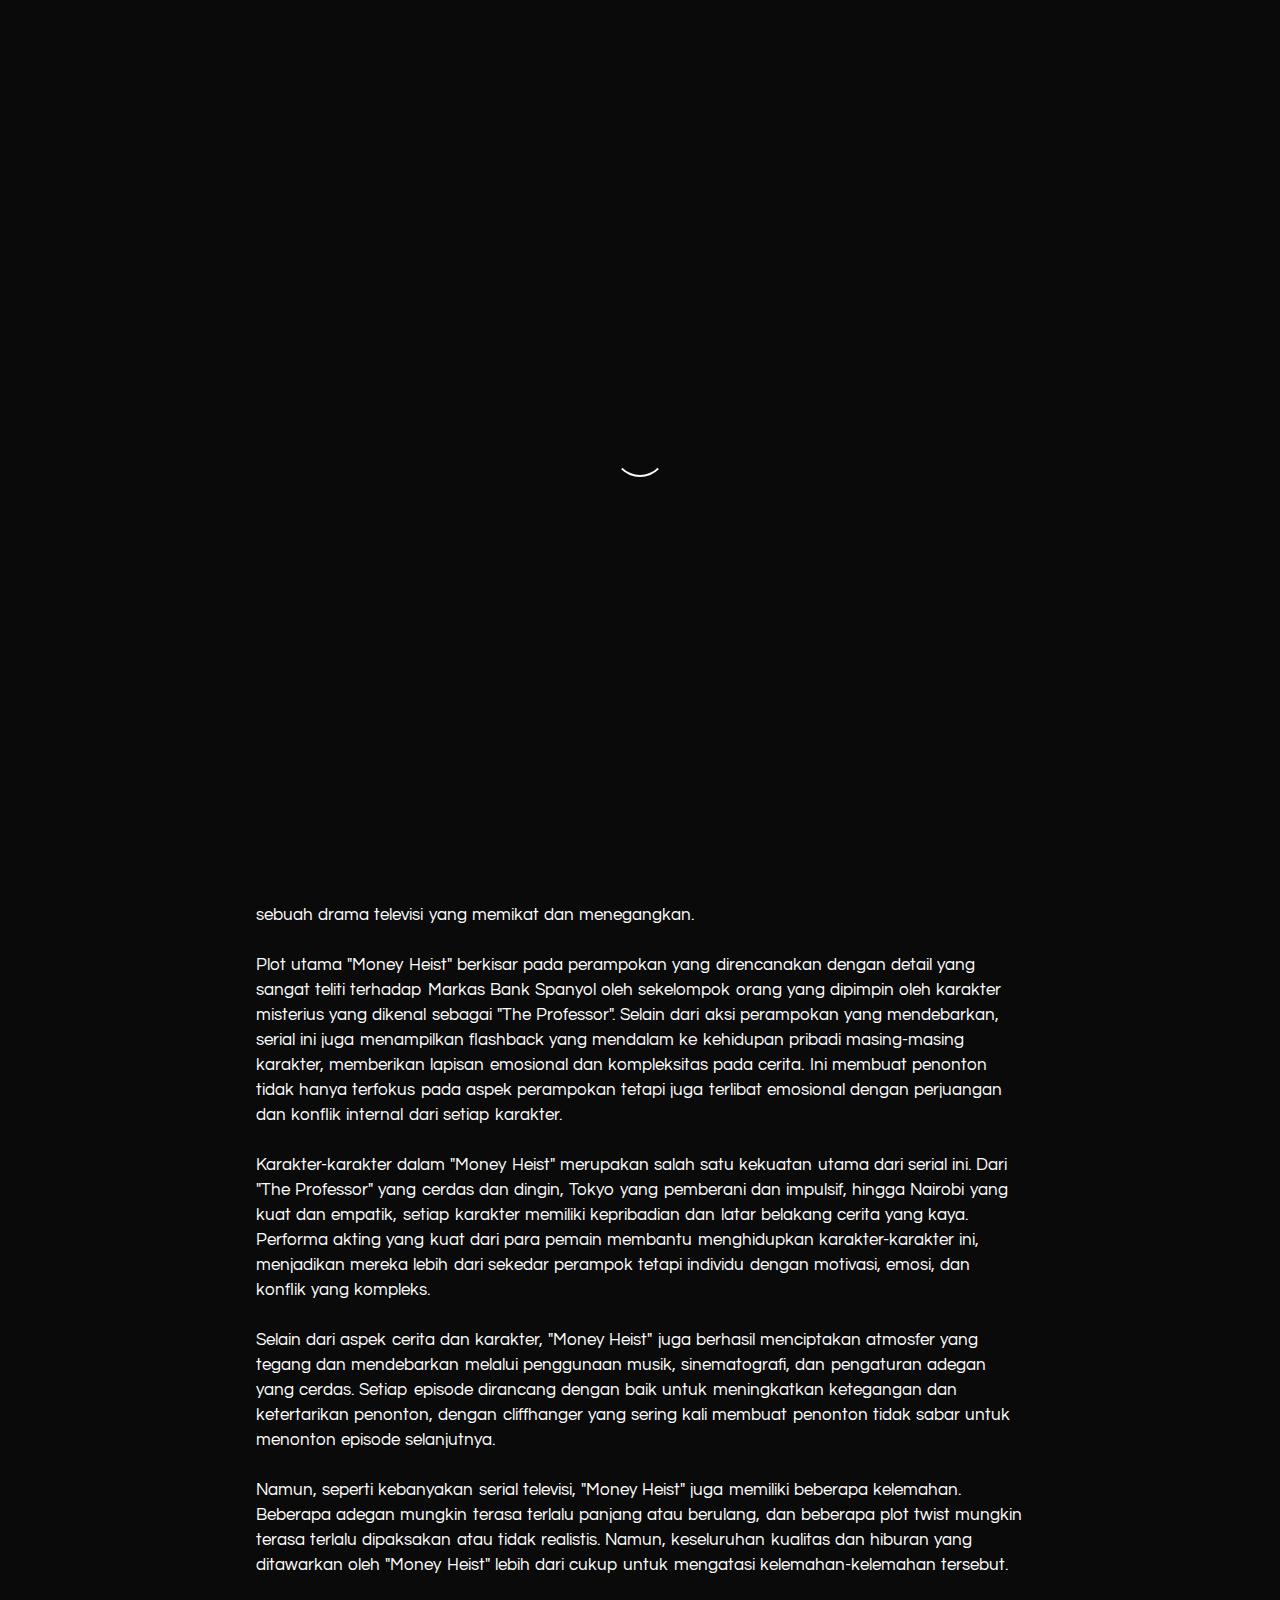
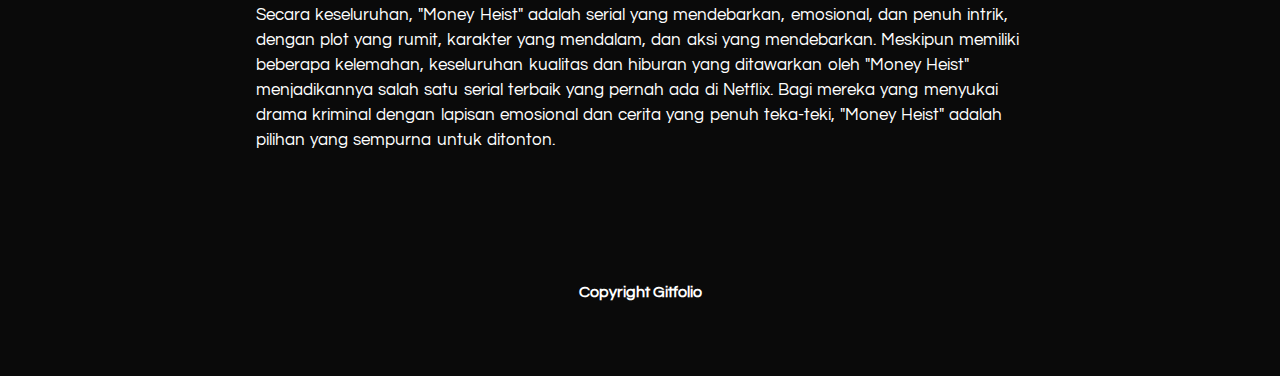
<file: blog/Ulasan-Serial-Money-Heist-di-Netflix-Intrik-Perampokan-dan-Drama-Emosional-yang-Mendebarkan/index.html>
<!DOCTYPE html><html lang="en"><head>
    <meta charset="UTF-8">
    <meta name="viewport" content="width=device-width, initial-scale=1.0">
    <meta http-equiv="X-UA-Compatible" content="ie=edge">
    <title>Ulasan Serial "Money Heist" di Netflix: Intrik Perampokan dan Drama Emosional yang Mendebarkan</title>
    <link rel="stylesheet" href="https://cdnjs.cloudflare.com/ajax/libs/animate.css/3.7.0/animate.min.css">
    <link rel="stylesheet" href="https://use.fontawesome.com/releases/v5.7.1/css/all.css" integrity="sha384-fnmOCqbTlWIlj8LyTjo7mOUStjsKC4pOpQbqyi7RrhN7udi9RwhKkMHpvLbHG9Sr" crossorigin="anonymous">
    <script src="https://code.jquery.com/jquery-3.4.1.min.js" integrity="sha256-CSXorXvZcTkaix6Yvo6HppcZGetbYMGWSFlBw8HfCJo=" crossorigin="anonymous"></script>
  <link rel="stylesheet" href="../../index.css"></head>
  <body>
    <div id="loading">
      <div id="spinner"></div>
    </div>
    <a href="/" class="go_back"><i class="fas fa-arrow-left"></i></a>
    <div id="background_overlay"></div>
    <div id="background" style="background: url(top_image.jpeg) center;"></div>
    <table id="profile_blog">
      <tbody>
        <tr>
          <td style="width:8vw;"><div id="profile_img_blog"></div></td>
          <td style="width:52vw;">
            <div id="username_blog"></div>
          </td>
        </tr>
      </tbody>
    </table>
    <div id="blog-display">
      <h1 id="blog_title">Ulasan Serial "Money Heist" di Netflix: Intrik Perampokan dan Drama Emosional yang Mendebarkan</h1>
      <h2 id="blog_sub_title">#series</h2>
      <div id="blog"><p id="para_0_original"><br>"Money Heist" atau "La Casa de Papel" adalah salah satu serial asal Spanyol yang telah mencuri perhatian penonton di seluruh dunia sejak pertama kali ditayangkan di Netflix. Dengan kombinasi antara aksi yang mendebarkan, intrik perampokan yang rumit, dan karakter-karakter yang kompleks, "Money Heist" berhasil menggabungkan berbagai elemen cerita untuk menciptakan sebuah drama televisi yang memikat dan menegangkan.</br>

<br>Plot utama "Money Heist" berkisar pada perampokan yang direncanakan dengan detail yang sangat teliti terhadap Markas Bank Spanyol oleh sekelompok orang yang dipimpin oleh karakter misterius yang dikenal sebagai "The Professor". Selain dari aksi perampokan yang mendebarkan, serial ini juga menampilkan flashback yang mendalam ke kehidupan pribadi masing-masing karakter, memberikan lapisan emosional dan kompleksitas pada cerita. Ini membuat penonton tidak hanya terfokus pada aspek perampokan tetapi juga terlibat emosional dengan perjuangan dan konflik internal dari setiap karakter.</br>

<br>Karakter-karakter dalam "Money Heist" merupakan salah satu kekuatan utama dari serial ini. Dari "The Professor" yang cerdas dan dingin, Tokyo yang pemberani dan impulsif, hingga Nairobi yang kuat dan empatik, setiap karakter memiliki kepribadian dan latar belakang cerita yang kaya. Performa akting yang kuat dari para pemain membantu menghidupkan karakter-karakter ini, menjadikan mereka lebih dari sekedar perampok tetapi individu dengan motivasi, emosi, dan konflik yang kompleks.</br>

<br>Selain dari aspek cerita dan karakter, "Money Heist" juga berhasil menciptakan atmosfer yang tegang dan mendebarkan melalui penggunaan musik, sinematografi, dan pengaturan adegan yang cerdas. Setiap episode dirancang dengan baik untuk meningkatkan ketegangan dan ketertarikan penonton, dengan cliffhanger yang sering kali membuat penonton tidak sabar untuk menonton episode selanjutnya.</br>

<br>Namun, seperti kebanyakan serial televisi, "Money Heist" juga memiliki beberapa kelemahan. Beberapa adegan mungkin terasa terlalu panjang atau berulang, dan beberapa plot twist mungkin terasa terlalu dipaksakan atau tidak realistis. Namun, keseluruhan kualitas dan hiburan yang ditawarkan oleh "Money Heist" lebih dari cukup untuk mengatasi kelemahan-kelemahan tersebut.</br>

<br>Secara keseluruhan, "Money Heist" adalah serial yang mendebarkan, emosional, dan penuh intrik, dengan plot yang rumit, karakter yang mendalam, dan aksi yang mendebarkan. Meskipun memiliki beberapa kelemahan, keseluruhan kualitas dan hiburan yang ditawarkan oleh "Money Heist" menjadikannya salah satu serial terbaik yang pernah ada di Netflix. Bagi mereka yang menyukai drama kriminal dengan lapisan emosional dan cerita yang penuh teka-teki, "Money Heist" adalah pilihan yang sempurna untuk ditonton.</br></p></div>
    </div>
    <div id="footer_blog">
      <a href="https://github.com/imfunniee" target="_blank">Copyright Gitfolio</a>
    </div>
    <script type="text/javascript">
      setTimeout(function() {
        document.getElementById("loading").classList.add("animated");
        document.getElementById("loading").classList.add("fadeOut");
        setTimeout(function() {
          document.getElementById("loading").classList.remove("animated");
          document.getElementById("loading").classList.remove("fadeOut");
          document.getElementById("loading").style.display = "none";
        }, 800);
      }, 1500);
      $.getJSON("../../config.json", function(user) {
        var icon = document.createElement("link");
        icon.setAttribute("rel", "icon");
        icon.setAttribute("href", user[0].userimg);
        icon.setAttribute("type", "image/png");
        document.getElementsByTagName("head")[0].appendChild(icon);
        document.getElementById(
          "profile_img_blog"
        ).style.background = `url('${user[0].userimg}') center center`;
        document.getElementById(
          "username_blog"
        ).innerHTML = `<span style="display:${
          user[0].name == null || !user[0].name ? "none" : "block"
        };">${user[0].name}</span>@${user[0].username}<b id="blog_time"></b>`;

        if ((user[0].theme = "dark.css")) {
          document.querySelector("#background_overlay").style.background =
            "linear-gradient(0deg, rgba(10, 10, 10, 1), rgba(10, 10, 10, 0.1))";
        } else {
          document.querySelector("#background_overlay").style.background =
            "linear-gradient(0deg, rgba(255, 255, 255, 1), rgba(255, 255, 255, 0.1))";
        }
      });
    </script>
  

</body></html>
</file>
<file: index.css>
@import url("https://fonts.googleapis.com/css?family=Poppins");
@import url("https://fonts.googleapis.com/css?family=Questrial");

body {
  margin: 0%;
  padding: 0%;
  width: 100vw;
  background: var(--bg-color);
  color: var(--text-color);
  max-width: 100vw;
  overflow-x: hidden;
  align-items: center;
  font-family: "Poppins", sans-serif;
}

#loading {
  width: 100vw;
  height: 100vh;
  position: fixed;
  background: var(--bg-color);
  z-index: 999;
  display: flex;
  justify-content: center;
  flex-direction: column;
  align-items: center;
  top: 0;
  bottom: 0;
  left: 0;
  right: 0;
}

#spinner {
  animation: rotate 0.5s infinite linear;
  width: 50px;
  height: 50px;
  border: 2px solid var(--bg-color);
  border-bottom: 2px solid var(--text-color);
  border-radius: 50%;
  margin: 0;
}

@keyframes rotate {
  0% {
    transform: rotate(0deg);
  }

  100% {
    transform: rotate(360deg);
  }
}

#profile {
  width: 24vw;
  padding: 4vh 3vw;
  height: 92vh;
  display: flex;
  flex-direction: column;
  justify-content: center;
  text-align: left;
  background: var(--background-image) center center;
  background-size: cover !important;
  background-repeat: no-repeat;
  position: fixed;
  color: #fff !important;
}

#display {
  width: 64vw;
  padding: 4vh 3vw;
  height: 92vh;
  display: inline-block;
  padding-left: 33vw;
}

#display h1 {
  font-size: 50px;
  color: var(--text-color);
  font-weight: bold;
  font-family: "Questrial", sans-serif;
}

.emoji {
  width: 18px;
  height: 18px;
}

#profile_img_blog {
  border-radius: 50%;
  width: 90px;
  height: 90px;
  background-size: cover !important;
  background-repeat: no-repeat;
}

#username_blog {
  font-size: 18px;
  color: var(--text-color);
  font-family: "Poppins", sans-serif;
  font-weight: bold;
}

#username_blog span {
  font-size: 24px;
  font-family: "Questrial", sans-serif !important;
}

#username_blog b {
  font-size: 12px;
  font-family: "Poppins", sans-serif;
  font-weight: bold;
}

#blog-display {
  width: 60vw;
  margin: 0px 20vw;
  text-align: left;
  margin-top: 3vh;
  z-index: 1;
}

#profile_blog {
  width: 60vw;
  margin: 0px 20vw;
  margin-top: 34vh;
  text-align: left;
  z-index: 1;
}

#background_overlay {
  width: 100vw;
  height: 55vh;
  position: absolute;
  z-index: -1;
  top: 0;
  left: 0;
}

#background {
  width: 100vw;
  height: 55vh;
  background-size: cover !important;
  background-repeat: no-repeat !important;
  position: absolute;
  z-index: -2;
  top: 0;
  left: 0;
}

#blog-display h1 {
  font-size: 50px;
  color: var(--text-color);
  font-weight: bold;
  font-family: "Questrial", sans-serif;
}

#blog-display h2 {
  color: var(--blog-gray-color);
}

#blog-display {
  padding: 1vh 0px;
  font-family: "Questrial", sans-serif;
}

#blog p {
  font-size: 17px;
  line-height: 25px;
  word-spacing: 1.2px;
  margin: 5vh 0px;
}

#blog p span {
  padding: 2px 4px;
  background: var(--text-color);
  color: var(--bg-color) !important;
}

#blog img {
  width: 100%;
  margin: 2vh 0px;
  border-radius: 5px;
  border: 1px solid rgb(0, 0, 0, 0.08);
}

#header {
  width: 63vw;
  text-align: right;
  padding: 3vh 0px;
  position: absolute;
}

#header a {
  color: var(--text-color);
  text-decoration: none;
  margin-left: 4vw;
  font-weight: bold;
}

#footer_blog {
  width: 90vw;
  padding: 8vh 5vw;
  text-align: center;
}

#footer_blog a {
  color: var(--text-color) !important;
  text-decoration: none;
  font-family: "Questrial", sans-serif;
  font-weight: bold;
}

#footer {
  width: 100%;
  padding: 8vh 0px;
  text-align: center;
}

#footer a {
  color: var(--text-color) !important;
  text-decoration: none;
  font-family: "Questrial", sans-serif;
  font-weight: bold;
}

#profile_img {
  width: 180px;
  height: 180px;
  min-width: 180px;
  min-height: 180px;
  max-width: 180px;
  max-height: 180px;
  border-radius: 5px;
  background-size: cover !important;
  background-repeat: no-repeat !important;
}

#profile div {
  font-weight: bold;
  margin: 1.5vh 0px;
}

#username {
  font-size: 18px;
  font-weight: bold;
}

#username span {
  font-size: 24px;
}

#userbio {
  font-size: 26px;
  font-family: "Questrial", sans-serif;
  width: 100%;
}

#about {
  font-size: 18px;
  font-family: "Questrial", sans-serif;
}

#about a,
#username a {
  color: #fff !important;
  text-decoration: none;
  font-weight: bold;
}

#about a:hover,
#username a:hover {
  text-decoration: underline;
}

#about span {
  margin: 1vh 0px;
  display: block;
}

#about span i {
  font-size: 16px;
}

#work {
  margin: 2vh 0px;
  padding: 4vh 0px !important;
}

#forks {
  margin: 2vh 0px;
  padding: 4vh 0px !important;
}

.projects {
  margin-left: -15px;
  /* align section w/ heading above */
}

.projects a {
  /* 30px is the gutter size in magic grid */
  width: calc(49% - 30px);
  /* 49% avoids a weird single column on some wide screens */
  display: flex;
  text-decoration: none;
}

.projects section {
  width: 100%;
  padding: 2.5vh 5%;
  margin: 1vh 0px;
  display: inline-block;
  border-radius: 5px;
  color: var(--text-color);
  border: 1px solid rgb(0, 0, 0, 0.08);
  box-shadow: 0px 0px 0px rgb(0, 0, 0, 0);
  transition: 0.4s ease-in-out;
  transform: scale(1);
}

.projects section:hover {
  cursor: pointer;
  border: 1px solid rgb(0, 0, 0, 0);
  box-shadow: 0px 15px 35px rgb(0, 0, 0, 0.06);
  transform: scale(1.03);
}

.section_title {
  font-size: 24px;
  font-weight: bold;
  margin: 1vh 0px;
  padding: 0px 1px;
  word-wrap: break-word;
}

.about_section {
  font-size: 18px;
  font-family: "Questrial", sans-serif;
  margin: 2vh 0px;
  font-weight: bold;
  word-wrap: break-word;
}

.bottom_section {
  margin: 1vh 0px;
  font-size: 14px;
  word-wrap: break-word;
}

.bottom_section span {
  margin-right: 20px;
  font-weight: bold;
}

.bottom_section span i {
  font-size: 15px;
}

.socials {
  color: #fff;
  text-decoration: none;
  margin: 3vh 0px !important;
}

.socials span {
  display: inline-block !important;
  margin-right: 2vw !important;
  font-weight: normal !important;
}

.socials span a {
  font-weight: normal !important;
}

#blog_section {
  margin: 2vh 0px;
  padding: 2vh 0px !important;
}

#blogs {
  columns: 2;
}

#blog_title {
  font-size: 50px;
}

#blog_sub_title {
  font-size: 36px;
  margin-top: -2vh;
}

#blogs section {
  width: 100%;
  display: inline-block;
  border-radius: 5px;
  color: var(--text-color);
  border: 1px solid rgb(0, 0, 0, 0.04);
  box-shadow: 0px 0px 0px rgb(0, 0, 0, 0);
  transition: 0.4s ease-in-out;
  transform: scale(1);
  padding: 0px;
  margin: 2vh 0px;
}

#blogs section img {
  width: 100%;
  border-radius: 5px 5px 0px 0px;
}

.blog_container {
  padding: 2.5vh 5%;
}

#blogs section:hover {
  cursor: pointer;
  border: 1px solid rgb(0, 0, 0, 0);
  box-shadow: 0px 15px 35px rgb(0, 0, 0, 0.06);
  transform: scale(1.03);
}

.go_back {
  position: absolute;
  color: var(--text-color);
  font-size: 26px;
  margin-left: 5vw;
  margin-top: 4vh;
}

::selection {
  color: var(--bg-color);
  background: var(--text-color);
}

@media (max-width: 800px) {
  #profile {
    width: 90vw;
    padding: 4vh 5vw;
    height: 60vh;
    text-align: center;
    position: relative;
  }

  #display {
    width: 90vw;
    padding: 4vh 5vw;
    height: auto;
    display: inline-block;
    padding-left: 5vw;
  }

  #profile_img {
    width: 120px;
    height: 120px;
    min-width: 120px;
    min-height: 120px;
    max-width: 120px;
    max-height: 120px;
    margin: 0px auto !important;
  }

  #work {
    margin: 0px;
  }

  .projects {
    margin-left: 0;
    /* remove neg margin to align w/ header */
  }

  .projects a {
    width: 100%;
  }

  .projects section {
    width: 88%;
  }

  #blogs {
    columns: 1;
  }

  #blogs section {
    width: 98%;
  }

  #blog_section {
    margin: 0px;
  }

  #blog-display {
    width: 90vw;
    margin: 0px 5vw;
    text-align: left;
    margin-top: 0vh;
    z-index: 1;
  }

  #blog_title {
    font-size: 32px !important;
  }

  #blog_sub_title {
    font-size: 24px;
    margin-top: -1vh;
  }

  #profile_blog {
    width: 90vw;
    margin: 0px 5vw;
    margin-top: 36vh;
    text-align: left;
    z-index: 1;
  }

  #profile_img_blog {
    width: 65px;
    height: 65px;
  }

  .go_back {
    position: relative;
    color: var(--text-color);
    font-size: 26px;
    margin-left: 5vw;
    top: 5vh;
  }

  #blog img {
    margin: 1vh 0px !important;
  }

  #blog p {
    margin: 2vh 0px;
  }
}

::-webkit-scrollbar {
  width: 5px;
  height: 5px;
}

::-webkit-scrollbar-track {
  background: var(--bg-color);
}

::-webkit-scrollbar-thumb {
  background: var(--text-color);
}
:root {
  --bg-color: rgb(10, 10, 10);
  --text-color: #fff;
  --blog-gray-color: rgb(180, 180, 180);
  --background-image: linear-gradient(
      90deg,
      rgba(10, 10, 10, 0.3),
      rgb(10, 10, 10, 1)
    ),
    url("https://images.unsplash.com/photo-1494337480532-3725c85fd2ab?q=80?w=1581");
  --background-background: linear-gradient(
      0deg,
      rgba(10, 10, 10, 1),
      rgba(10, 10, 10, 0.6)
    ),
    url("https://images.unsplash.com/photo-1494337480532-3725c85fd2ab?q=80?w=1581") center center fixed;
  --height: 50vh;
}

#display h1 {
  -webkit-background-clip: text;
  background-clip: text;
  -webkit-text-fill-color: #fff;
}

#blog-display h1 {
  -webkit-background-clip: text;
  background-clip: text;
  -webkit-text-fill-color: #fff;
}

.projects section {
  background: rgb(20, 20, 20);
}

#blog_section section {
  background: rgb(20, 20, 20);
}

@media (max-width: 800px) {
  :root {
    --background-image: linear-gradient(
        0deg,
        rgba(10, 10, 10, 1),
        rgba(10, 10, 10, 0)
      ),
      url("https://images.unsplash.com/photo-1494337480532-3725c85fd2ab?q=80?w=1581") !important;
  }
}
</file>
